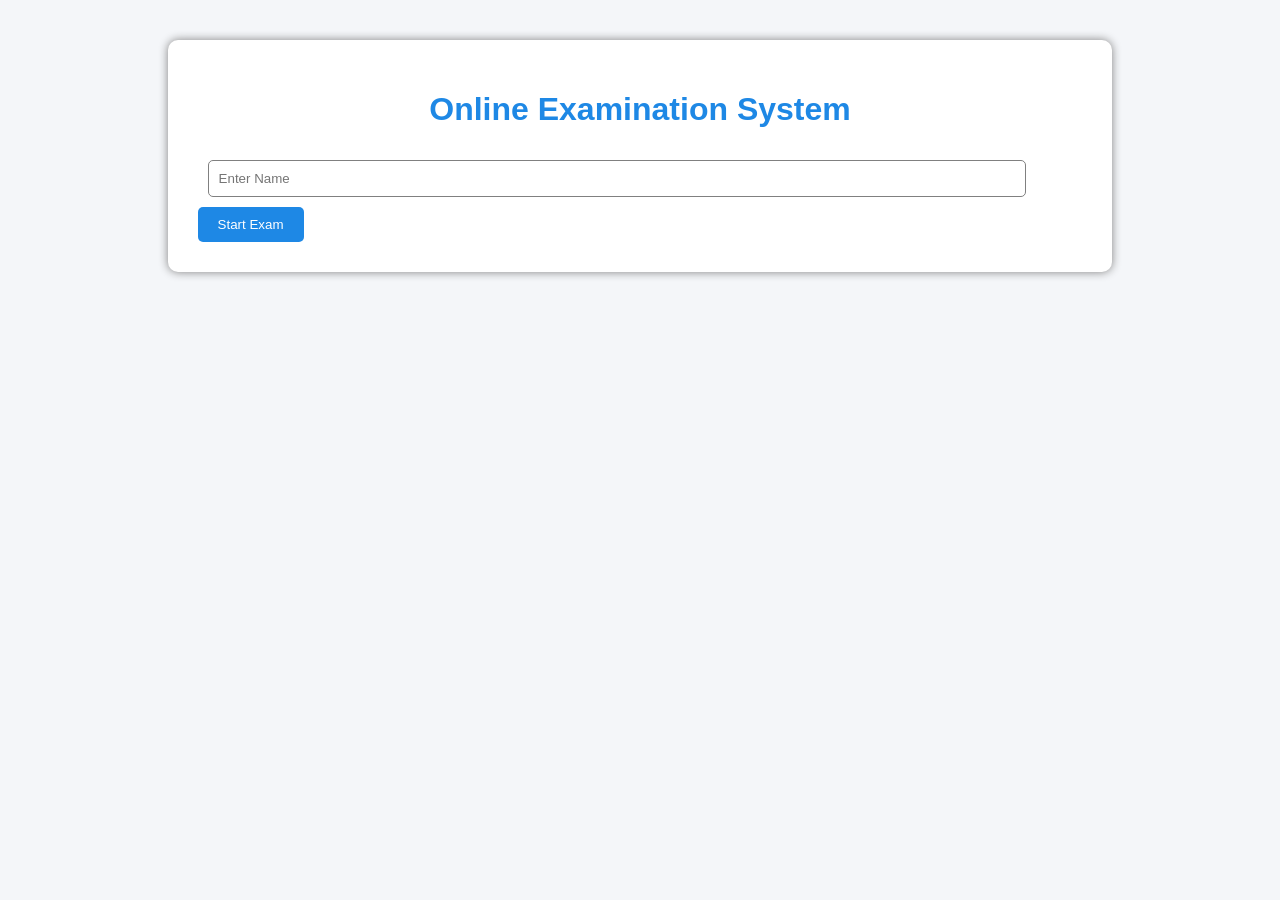
<file: E-Learning Portal/index.html>
<!DOCTYPE html>
<html>
<head>
<title>Online Examination System</title>
<link rel="stylesheet" href="style.css">
</head>

<body>

<div class="container">

<div id="loginSection">
<h1>Online Examination System</h1>
<input type="text" id="username" placeholder="Enter Name">
<button onclick="login()">Start Exam</button>
</div>

<div id="examSection">

<h2>Online Test</h2>

<p>1. HTML stands for?</p>
<input type="radio" name="q1" value="1">Hyper Text Markup Language<br>
<input type="radio" name="q1" value="0">Hyper Transfer Machine Language

<p>2. CSS is used for?</p>
<input type="radio" name="q2" value="1">Styling Web Pages<br>
<input type="radio" name="q2" value="0">Database Management

<p>3. JavaScript is a?</p>
<input type="radio" name="q3" value="1">Programming Language<br>
<input type="radio" name="q3" value="0">Operating System

<p>4. Java is?</p>
<input type="radio" name="q4" value="1">Object Oriented Language<br>
<input type="radio" name="q4" value="0">Database

<br><br>
<button onclick="submitExam()">Submit Exam</button>

</div>

<div id="resultSection">
<h2>Result</h2>
<h3 id="result"></h3>
</div>

</div>

<script src="script.js"></script>

</body>
</html>
</file>
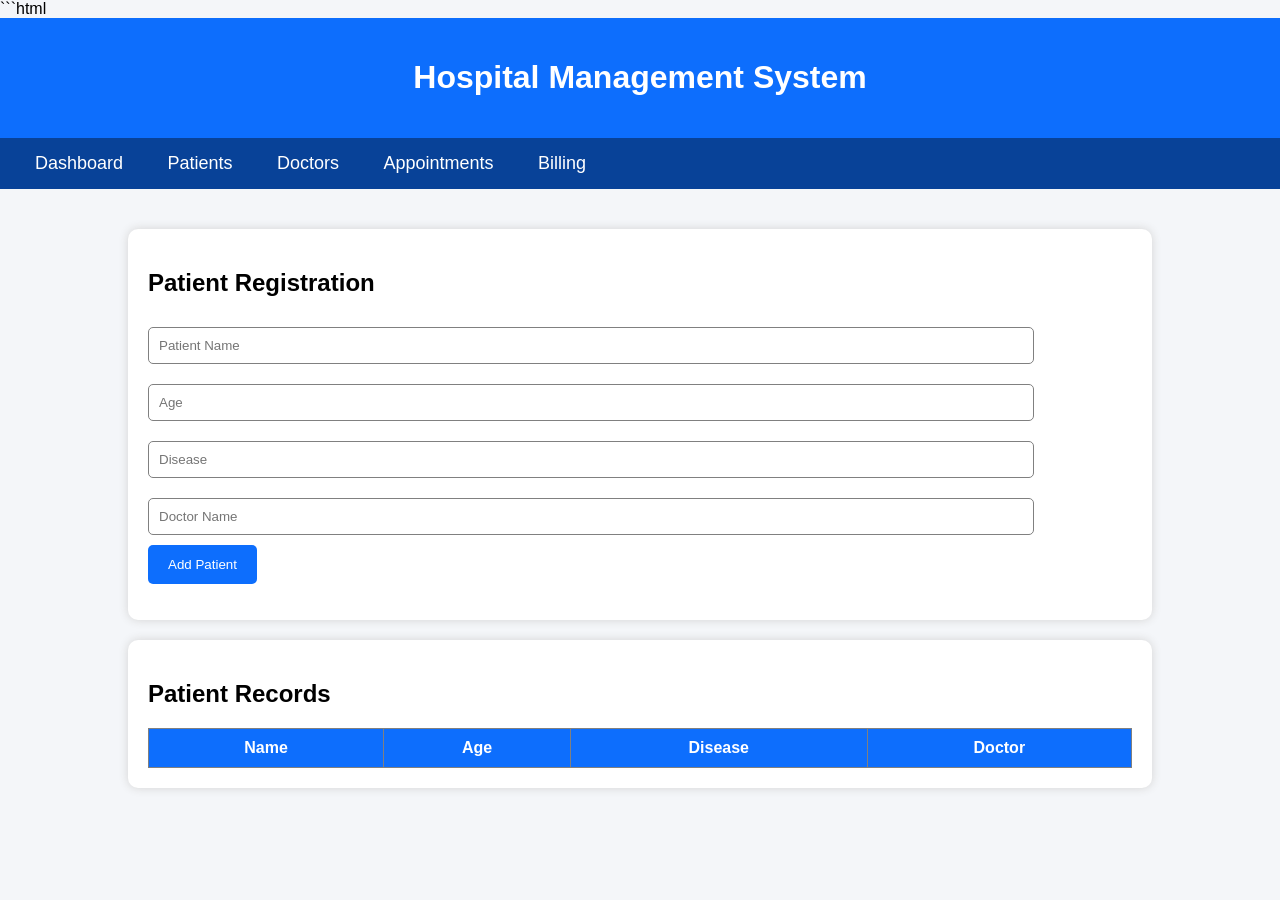
<file: hospital project/login.html>
```html
<!DOCTYPE html>
<html lang="en">
<head>
<meta charset="UTF-8">
<meta name="viewport" content="width=device-width, initial-scale=1.0">
<title>Hospital Management System</title>

<style>

body{
    font-family:Arial,sans-serif;
    margin:0;
    background:#f4f6f9;
}

header{
    background:#0d6efd;
    color:white;
    padding:20px;
    text-align:center;
}

nav{
    background:#084298;
    padding:15px;
}

nav a{
    color:white;
    text-decoration:none;
    margin:20px;
    font-size:18px;
}

.container{
    width:80%;
    margin:auto;
    padding:20px;
}

.card{
    background:white;
    padding:20px;
    margin-top:20px;
    border-radius:10px;
    box-shadow:0px 0px 10px lightgray;
}

input{
    width:90%;
    padding:10px;
    margin:10px 0;
    border:1px solid gray;
    border-radius:5px;
}

button{
    padding:12px 20px;
    background:#0d6efd;
    color:white;
    border:none;
    border-radius:5px;
    cursor:pointer;
}

button:hover{
    background:#084298;
}

table{
    width:100%;
    border-collapse:collapse;
    margin-top:20px;
}

th{
    background:#0d6efd;
    color:white;
}

th,td{
    border:1px solid gray;
    padding:10px;
    text-align:center;
}

</style>

</head>

<body>

<header>

<h1>Hospital Management System</h1>

</header>

<nav>

<a href="#">Dashboard</a>

<a href="#">Patients</a>

<a href="#">Doctors</a>

<a href="#">Appointments</a>

<a href="#">Billing</a>

</nav>

<div class="container">

<div class="card">

<h2>Patient Registration</h2>

<form onsubmit="return addPatient()">

<input type="text"
id="name"
placeholder="Patient Name">

<input type="number"
id="age"
placeholder="Age">

<input type="text"
id="disease"
placeholder="Disease">

<input type="text"
id="doctor"
placeholder="Doctor Name">

<button type="submit">

Add Patient

</button>

</form>

</div>

<div class="card">

<h2>Patient Records</h2>

<table>

<thead>

<tr>

<th>Name</th>

<th>Age</th>

<th>Disease</th>

<th>Doctor</th>

</tr>

</thead>

<tbody id="patients">

</tbody>

</table>

</div>

</div>

<script>

function addPatient(){

event.preventDefault();

let name =
document.getElementById("name").value;

let age =
document.getElementById("age").value;

let disease =
document.getElementById("disease").value;

let doctor =
document.getElementById("doctor").value;

if(name=="" ||
age=="" ||
disease=="" ||
doctor==""){

alert("Please Fill All Fields");

return false;

}

let row =

"<tr>" +

"<td>"+name+"</td>" +

"<td>"+age+"</td>" +

"<td>"+disease+"</td>" +

"<td>"+doctor+"</td>" +

"</tr>";

document.getElementById("patients")

.innerHTML += row;

document.getElementById("name").value="";

document.getElementById("age").value="";

document.getElementById("disease").value="";

document.getElementById("doctor").value="";

alert("Patient Added Successfully");

return false;

}

</script>

</body>

</html>
</file>
<file: E-Learning Portal/style.css>
body{
font-family:Arial;
background:#f4f6f9;
}

.container{
width:70%;
margin:40px auto;
padding:30px;
background:white;
border-radius:10px;
box-shadow:0 0 10px gray;
}

h1,h2{
text-align:center;
color:#1E88E5;
}

input[type=text]{
width:90%;
padding:10px;
margin:10px;
border:1px solid gray;
border-radius:5px;
}

button{
padding:10px 20px;
background:#1E88E5;
color:white;
border:none;
border-radius:5px;
cursor:pointer;
}

button:hover{
background:#1565C0;
}

#examSection{
display:none;
}

#resultSection{
display:none;
text-align:center;
}
</file>
